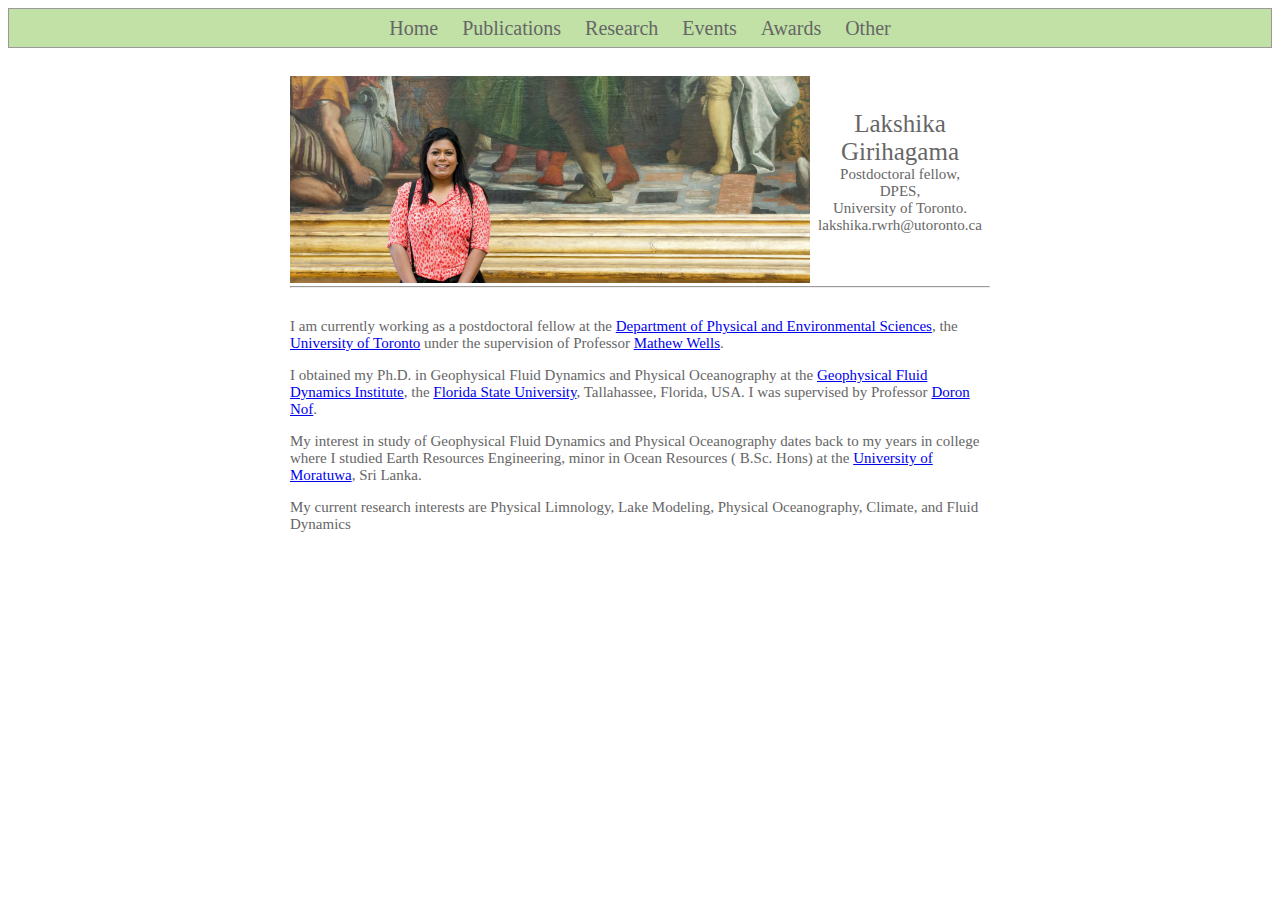
<file: index.html>
<!-- saved from url=(0043)https://lakshikagirihagama.github.io/index.html -->
<html class="gr__lakshikagirihagama_github_io"><head><meta http-equiv="Content-Type" content="text/html; charset=UTF-8">

<link rel="stylesheet" href="style.css" type="text/css">
<title>Lakshika Girihagama</title>
</head>

<body align="center" data-gr-c-s-loaded="true">
	<div>
	  <div class="header">
	    <a href="https://lakshikagirihagama.github.io/index.html" ,="" class="bigLink"> Home </a> <span class="spacer"> </span>
	    <a href="https://lakshikagirihagama.github.io/publications.html" ,="" class="bigLink"> Publications </a> <span class="spacer"> </span>
	    <a href="https://lakshikagirihagama.github.io/research.html" ,="" class="bigLink"> Research </a> <span class="spacer"> </span>
	    <a href="https://lakshikagirihagama.github.io/events.html" ,="" class="bigLink"> Events </a> <span class="spacer"> </span>
	    <a href="https://lakshikagirihagama.github.io/awards.html" ,="" class="bigLink"> Awards </a> <span class="spacer"> </span>
			<a href="https://lakshikagirihagama.github.io/other.html" ,="" class="bigLink"> Other </a>	  </div>

	  <div class="infoSection">

	<div class="photo">
	      <img style="width:100%" ,="" src="lux.jpg">
	    </div>

	    <div class="info">
	      <div class="infoText"> <br><br> </div>
	      <div class="bigText"> Lakshika Girihagama </div>
	      <div class="infoText"> Postdoctoral fellow, </div>
	      <div class="infoText"> DPES, </div>
	      <div class="infoText"> University of Toronto. </div>

	      <div class="infoText"> lakshika.rwrh@utoronto.ca </div>
	    </div>

	    

	    <hr>

	  </div>

	  <div class="body">

	    <br>

			<p>I am currently working as a postdoctoral fellow at the <a href="http://www.utsc.utoronto.ca/physsci/welcome-physical-environmental-sciences"> Department of Physical and Environmental Sciences</a>, the <a href="https://www.utoronto.ca/">University of Toronto</a> under the supervision of Professor <a href="http://www.utsc.utoronto.ca/labs/efd/">Mathew Wells</a>.</p> 

<p>I obtained my Ph.D. in  Geophysical Fluid Dynamics and Physical Oceanography at the <a href="https://gfdi.fsu.edu/">Geophysical Fluid Dynamics Institute</a>, the <a href="https://www.fsu.edu/">Florida State University</a>, Tallahassee, Florida, USA. I was supervised by Professor <a href="http://doronnof.net/">Doron Nof</a>.</p> 
		
<p>My interest in study of Geophysical Fluid Dynamics and Physical Oceanography dates back to my years in college where I studied Earth Resources Engineering, minor in Ocean Resources ( B.Sc. Hons) at the <a href="http://www.mrt.ac.lk/web/">University of Moratuwa</a>, Sri Lanka.
	    </p>
<p>My current research interests are Physical Limnology, Lake Modeling, Physical Oceanography, Climate, and Fluid Dynamics </p>
		  


	  </div>

		

	


</body></html>
</file>
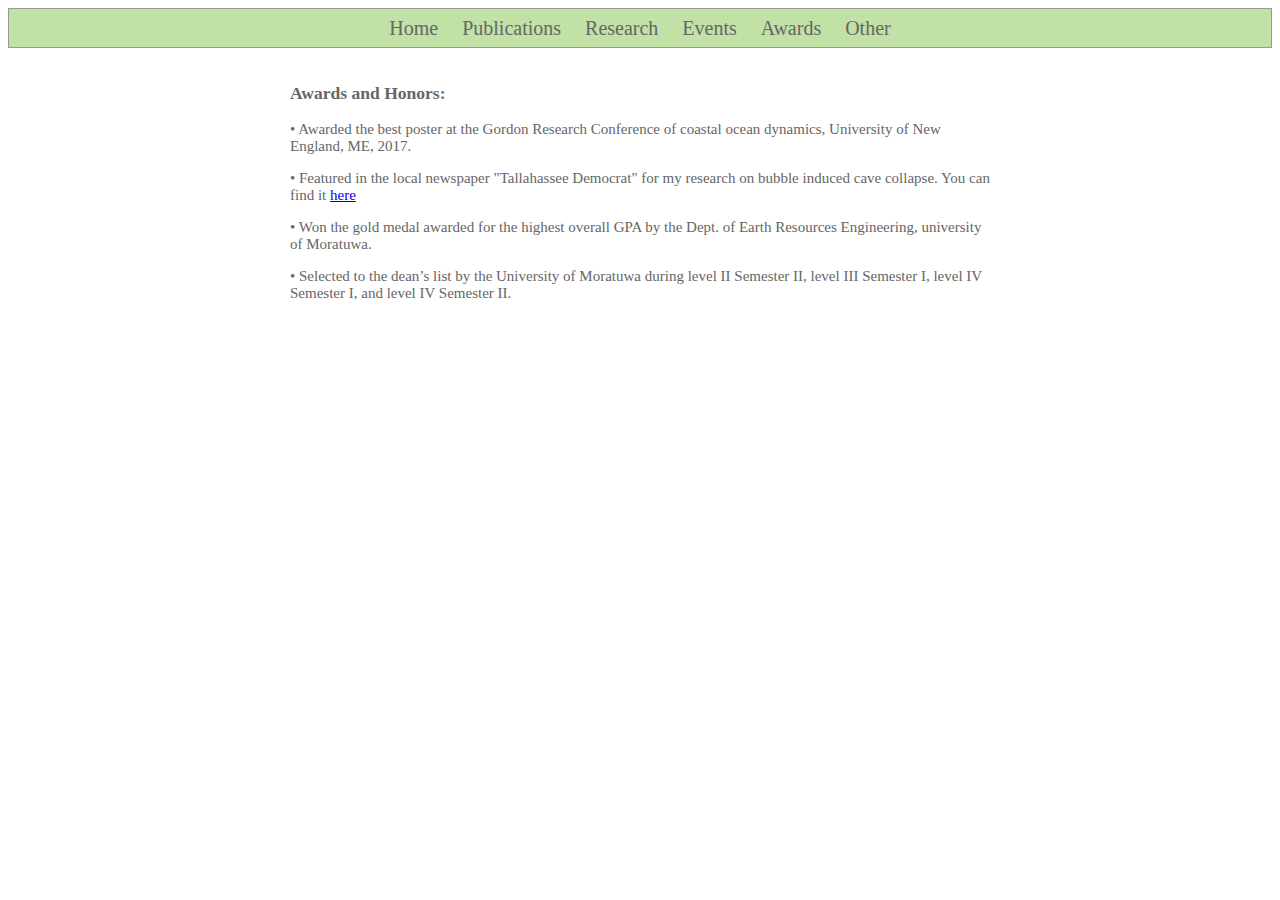
<file: awards.html>
<!-- saved from url=(0043)https://lakshikagirihagama.github.io/index.html -->
<html class="gr__lakshikagirihagama_github_io"><head><meta http-equiv="Content-Type" content="text/html; charset=UTF-8">

<link rel="stylesheet" href="style.css" type="text/css">
<title>Lakshika Girihagama</title>
</head>

<body align="center" data-gr-c-s-loaded="true">
	<div>
	  <div class="header">
	    <a href="https://lakshikagirihagama.github.io/index.html" ,="" class="bigLink"> Home </a> <span class="spacer"> </span>
	    <a href="https://lakshikagirihagama.github.io/publications.html" ,="" class="bigLink"> Publications </a> <span class="spacer"> </span>
	    <a href="https://lakshikagirihagama.github.io/research.html" ,="" class="bigLink"> Research </a> <span class="spacer"> </span>
	    <a href="https://lakshikagirihagama.github.io/events.html" ,="" class="bigLink"> Events </a> <span class="spacer"> </span>
	    <a href="https://lakshikagirihagama.github.io/awards.html" ,="" class="bigLink"> Awards </a> <span class="spacer"> </span>
			<a href="https://lakshikagirihagama.github.io/other.html" ,="" class="bigLink"> Other </a>	  </div>


	  
	  <div class="body">

	    <br>
		<h3>Awards and Honors:</h3>
<p>&bull; Awarded the best poster at the Gordon Research Conference of coastal ocean dynamics, University of
New England, ME, 2017.</p>

<p>&bull; Featured in the local newspaper "Tallahassee Democrat" for my research on bubble induced cave collapse. You can find it <a href="http://www.tallahassee.com/story/news/local/2015/09/11/fsu-professor-solves diving-deathmystery/72078910/">here</a></p>
		<p>&bull; Won the gold medal awarded for the highest overall GPA by the Dept. of Earth Resources Engineering,
university of Moratuwa.</a></p>
		<p>&bull; Selected to the dean’s list by the University of Moratuwa during level II Semester II, level III Semester
I, level IV Semester I, and level IV Semester II.</p>
		 </div>

		

	


</body></html>
</file>
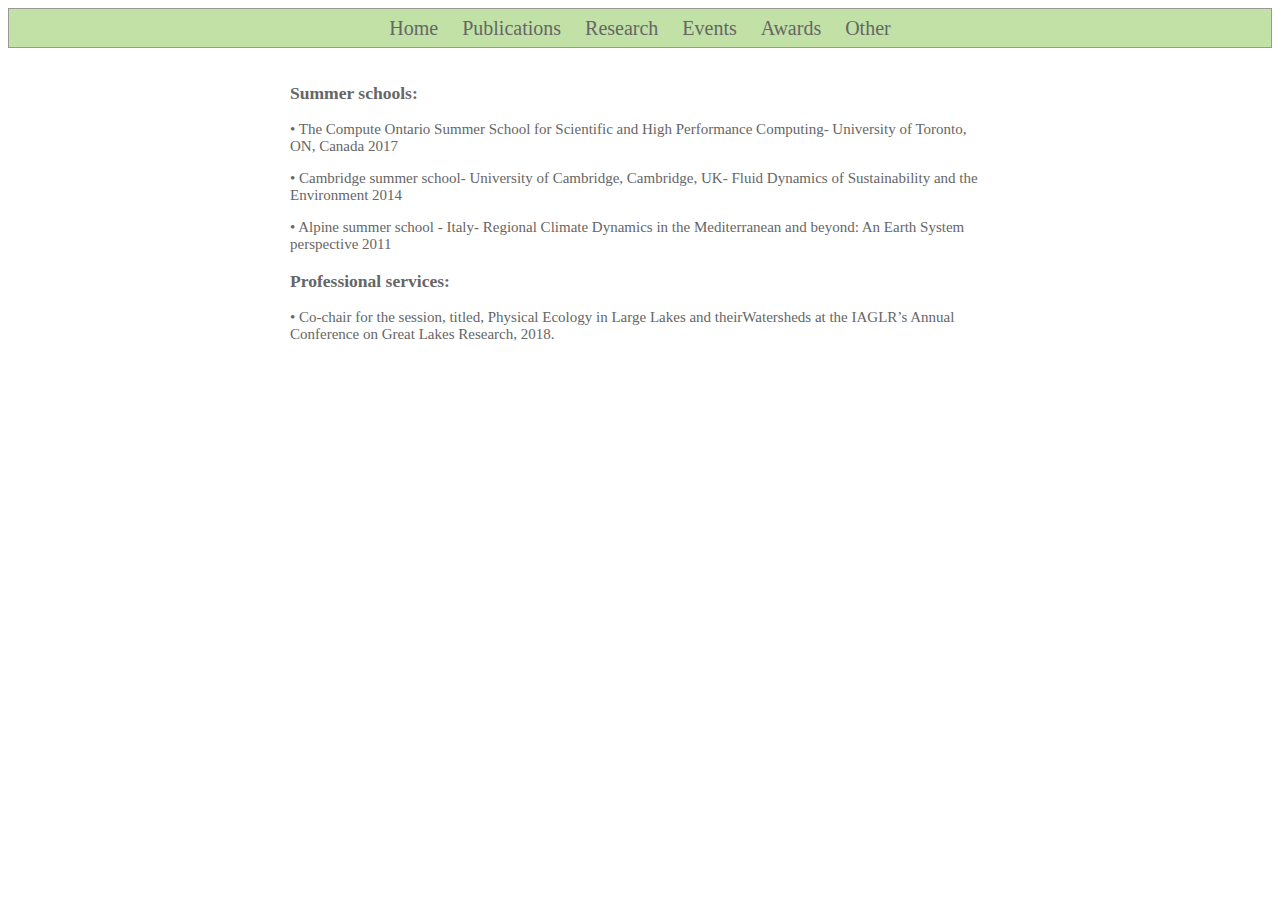
<file: events.html>
<!-- saved from url=(0043)https://lakshikagirihagama.github.io/index.html -->
<html class="gr__lakshikagirihagama_github_io"><head><meta http-equiv="Content-Type" content="text/html; charset=UTF-8">

<link rel="stylesheet" href="style.css" type="text/css">
<title>Lakshika Girihagama</title>
</head>

<body align="center" data-gr-c-s-loaded="true">
	<div>
	  <div class="header">
	    <a href="https://lakshikagirihagama.github.io/index.html" ,="" class="bigLink"> Home </a> <span class="spacer"> </span>
	    <a href="https://lakshikagirihagama.github.io/publications.html" ,="" class="bigLink"> Publications </a> <span class="spacer"> </span>
	    <a href="https://lakshikagirihagama.github.io/research.html" ,="" class="bigLink"> Research </a> <span class="spacer"> </span>
	    <a href="https://lakshikagirihagama.github.io/events.html" ,="" class="bigLink"> Events </a> <span class="spacer"> </span>
	    <a href="https://lakshikagirihagama.github.io/awards.html" ,="" class="bigLink"> Awards </a> <span class="spacer"> </span>
			<a href="https://lakshikagirihagama.github.io/other.html" ,="" class="bigLink"> Other </a>	  </div>


	  
	  <div class="body">

	    <br>
		<h3>Summer schools:</h3>
<p>&bull; The Compute Ontario Summer School for Scientific and High Performance Computing- University of Toronto, ON, Canada 2017</p>
		  
		  <p>&bull; Cambridge summer school- University of Cambridge, Cambridge, UK- Fluid Dynamics of Sustainability
and the Environment 2014</p>

<p>&bull; Alpine summer school - Italy- Regional Climate Dynamics in the Mediterranean and beyond: An
Earth System perspective 2011</p>


<h3>Professional services:</h3>

<p>&bull; Co-chair for the session, titled, Physical Ecology in Large Lakes and theirWatersheds at the IAGLR’s
Annual Conference on Great Lakes Research, 2018.</p>	  </div>

		

	


</body></html>
</file>
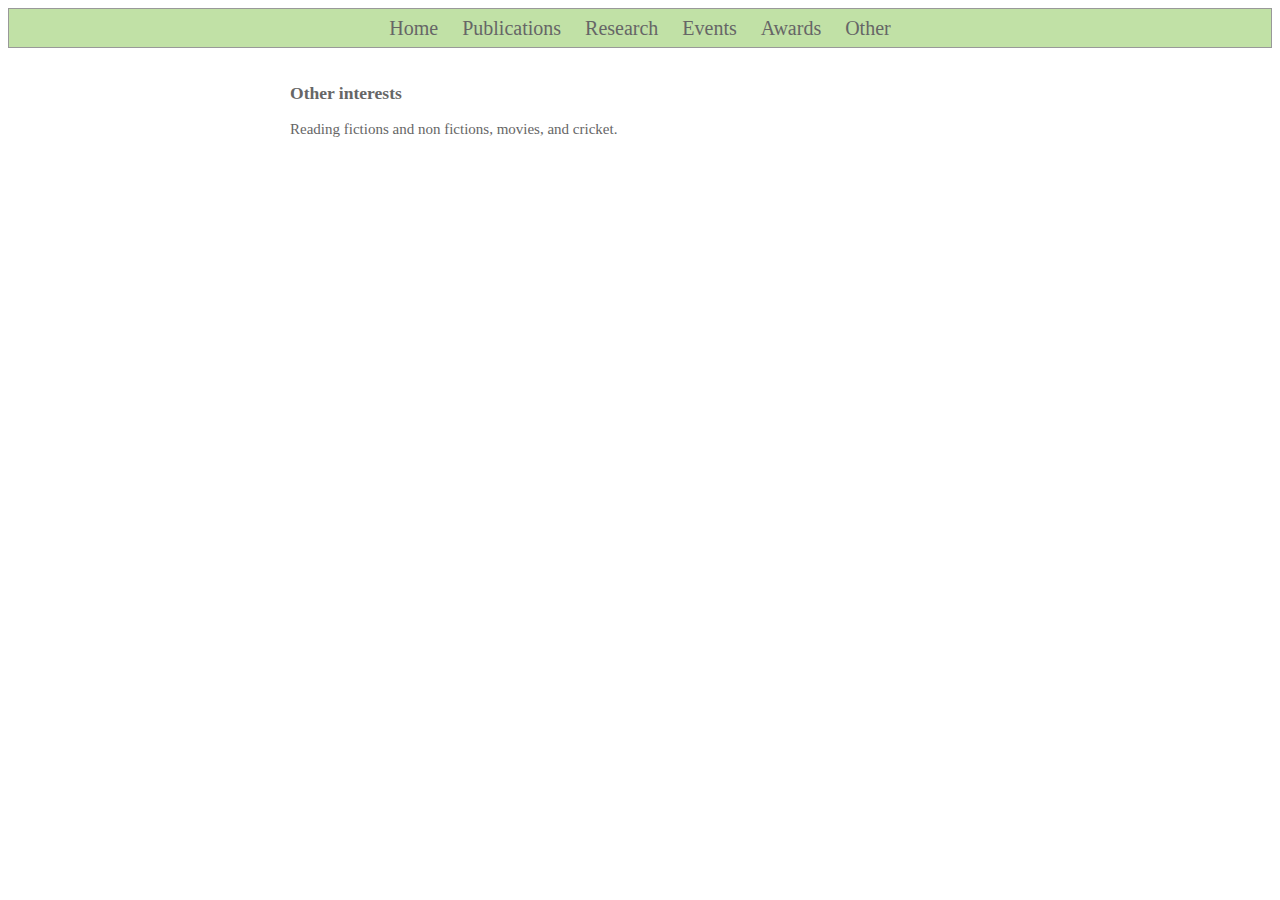
<file: other.html>
<!-- saved from url=(0043)https://lakshikagirihagama.github.io/index.html -->
<html class="gr__lakshikagirihagama_github_io"><head><meta http-equiv="Content-Type" content="text/html; charset=UTF-8">

<link rel="stylesheet" href="style.css" type="text/css">
<title>Lakshika Girihagama</title>
</head>

<body align="center" data-gr-c-s-loaded="true">
	<div>
	  <div class="header">
	    <a href="https://lakshikagirihagama.github.io/index.html" ,="" class="bigLink"> Home </a> <span class="spacer"> </span>
	    <a href="https://lakshikagirihagama.github.io/publications.html" ,="" class="bigLink"> Publications </a> <span class="spacer"> </span>
	    <a href="https://lakshikagirihagama.github.io/research.html" ,="" class="bigLink"> Research </a> <span class="spacer"> </span>
	    <a href="https://lakshikagirihagama.github.io/events.html" ,="" class="bigLink"> Events </a> <span class="spacer"> </span>
	    <a href="https://lakshikagirihagama.github.io/awards.html" ,="" class="bigLink"> Awards </a> <span class="spacer"> </span>
			<a href="https://lakshikagirihagama.github.io/other.html" ,="" class="bigLink"> Other </a>	  </div>


	  
	  <div class="body">

	    <br>
<h3>Other interests</h3>
		<p>Reading fictions and non fictions, movies, and cricket.</p>


	  </div>

		

	


</body></html>
</file>
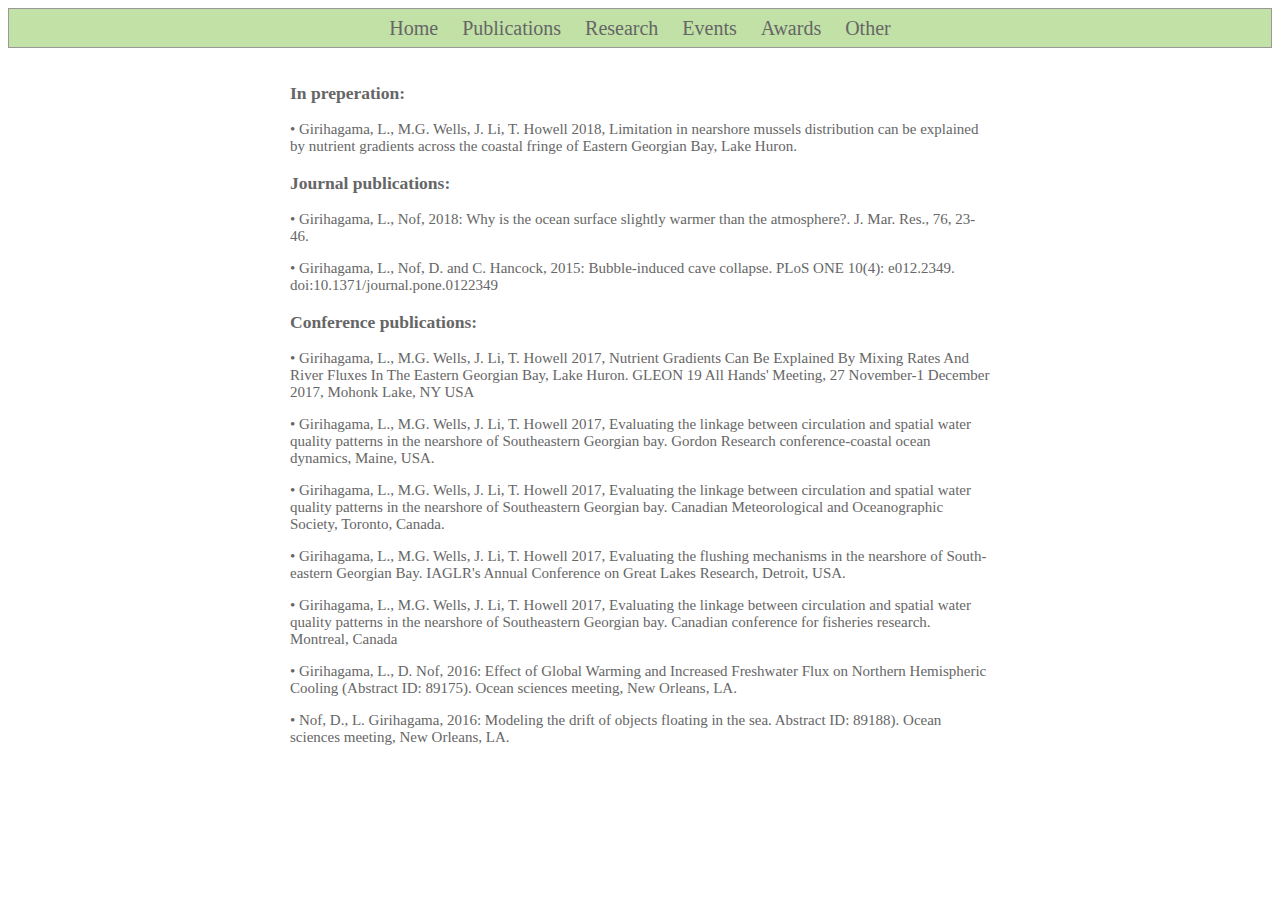
<file: publications.html>
<!-- saved from url=(0043)https://lakshikagirihagama.github.io/index.html -->
<html class="gr__lakshikagirihagama_github_io"><head><meta http-equiv="Content-Type" content="text/html; charset=UTF-8">

<link rel="stylesheet" href="style.css" type="text/css">
<title>Lakshika Girihagama</title>
</head>

<body align="center" data-gr-c-s-loaded="true">
	<div>
	  <div class="header">
	    <a href="https://lakshikagirihagama.github.io/index.html" ,="" class="bigLink"> Home </a> <span class="spacer"> </span>
	    <a href="https://lakshikagirihagama.github.io/publications.html" ,="" class="bigLink"> Publications </a> <span class="spacer"> </span>
	    <a href="https://lakshikagirihagama.github.io/research.html" ,="" class="bigLink"> Research </a> <span class="spacer"> </span>
	    <a href="https://lakshikagirihagama.github.io/events.html" ,="" class="bigLink"> Events </a> <span class="spacer"> </span>
	    <a href="https://lakshikagirihagama.github.io/awards.html" ,="" class="bigLink"> Awards </a> <span class="spacer"> </span>
			<a href="https://lakshikagirihagama.github.io/other.html" ,="" class="bigLink"> Other </a>	  </div>

	  
	  <div class="body">

	    <br>
<h3>In preperation:</h3>
<p>&bull; <b>Girihagama, L.</b>, M.G. Wells, J. Li, T. Howell 2018, Limitation in nearshore mussels distribution can
be explained by nutrient gradients across the coastal fringe of Eastern Georgian Bay, Lake Huron.</p>


		<h3>Journal publications:</h3>
<p>&bull; <b>Girihagama, L.</b>, Nof, 2018: Why is the ocean surface slightly warmer than the atmosphere?. J. Mar. Res., 76, 23-46.</p>
<p>&bull; <b>Girihagama, L.</b>, Nof, D. and C. Hancock, 2015: Bubble-induced cave collapse. PLoS ONE 10(4):
e012.2349. doi:10.1371/journal.pone.0122349</p>



		<h3>Conference publications:</h3>
		<p> &bull; <b>Girihagama, L.</b>, M.G. Wells, J. Li, T. Howell 2017, Nutrient Gradients Can Be Explained By Mixing
Rates And River Fluxes In The Eastern Georgian Bay, Lake Huron. GLEON 19 All Hands' Meeting,
27 November-1 December 2017, Mohonk Lake, NY USA</p>
		<p> &bull; <b>Girihagama, L.</b>, M.G. Wells, J. Li, T. Howell 2017, Evaluating the linkage between circulation
and spatial water quality patterns in the nearshore of Southeastern Georgian bay. Gordon Research
conference-coastal ocean dynamics, Maine, USA.</p>
		<p> &bull; <b>Girihagama, L.</b>, M.G. Wells, J. Li, T. Howell 2017, Evaluating the linkage between circulation and
spatial water quality patterns in the nearshore of Southeastern Georgian bay. Canadian Meteorological
and Oceanographic Society, Toronto, Canada.</p>
		<p> &bull; <b>Girihagama, L.</b>, M.G. Wells, J. Li, T. Howell 2017, Evaluating the flushing mechanisms in the
nearshore of South-eastern Georgian Bay. IAGLR's Annual Conference on Great Lakes Research,
Detroit, USA. </p>
		<p> &bull; <b>Girihagama, L.</b>, M.G. Wells, J. Li, T. Howell 2017, Evaluating the linkage between circulation and
spatial water quality patterns in the nearshore of Southeastern Georgian bay. Canadian conference for
fisheries research. Montreal, Canada</p>
		<p> &bull; <b>Girihagama, L.</b>, D. Nof, 2016: Effect of Global Warming and Increased Freshwater Flux on Northern
Hemispheric Cooling (Abstract ID: 89175). Ocean sciences meeting, New Orleans, LA.</p>
		<p> &bull; Nof, D., <b>L. Girihagama</b>, 2016: Modeling the drift of objects floating in the sea. Abstract ID: 89188).
Ocean sciences meeting, New Orleans, LA.</p>
	  </div>

		

	


</body></html>
</file>
<file: style.css>
.header
{
    text-align:center;
    padding-bottom:.2cm;
    padding-top:.2cm;
    background-color:#C1E1A6;
    border:1px solid;
    border-color:#999999;
}

.bigLink
{
    font-size:20px;
    text-decoration:none;
    text-align:center;
    color:#666666;
    font-family:vollkorn;
    font-weight:lighter;
}

.smallLink
{
    font-size:15px;
    text-decoration:none;
    text-align:center;
    color:#666666;
    font-family:vollkorn;
    font-weight:lighter;
}

.spacer
{
    display:inline-block;
    width:15px;
}

.infoSection
{
    padding-top:.75cm;
    width:700px;
    height:210px;
    margin-right:auto;
    margin-left:auto;
}

.info
{
    float:right;
    width:180px;
    height:210px;
}

.photo
{
    float:left;
    width:520px;
    height:210px;
}

.photo2
{
    float:center;
    width:579px;
    height:377px;
}

.photo3
{
    float:center;
    width:579px;
    height:377px;
}
.bigText
{
    font-size:25px;
    text-align:center;
    color:#666666;
    font-family:vollkorn;
    font-weight:lighter;
}

.infoText
{
    font-size:15px;
    text-align:center;
    color:#666666;
    font-family:vollkorn;
    font-weight:lighter;
}

.body
{
    width:700px;
    font-size:15px;
    text-align:left;
    color:#666666;
    font-family:vollkorn;
    font-weight:lighter;
    margin-right:auto;
    margin-left:auto;
}

.bodyLink
{
    text-decoration:none;
    text-align:center;
    color:#6600dd;
    font-family:vollkorn;
    font-weight:lighter;
}
</file>
